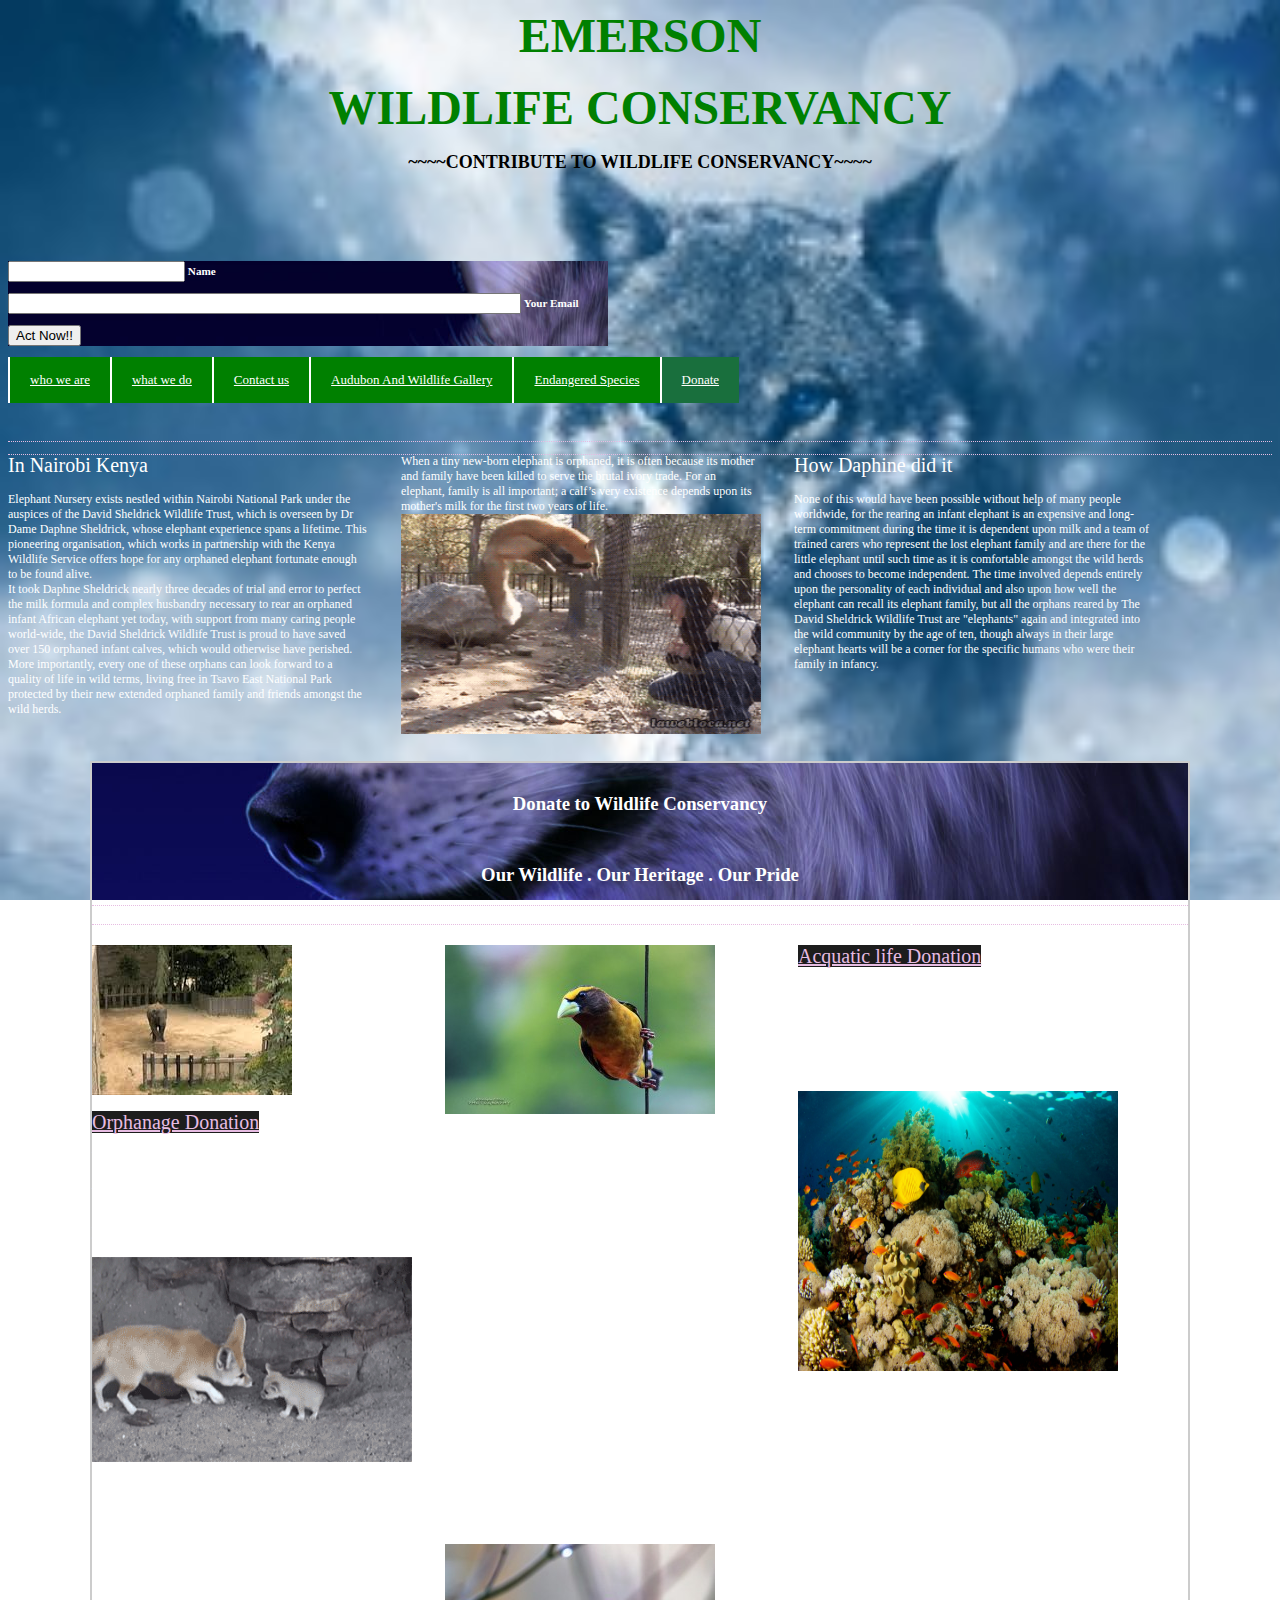
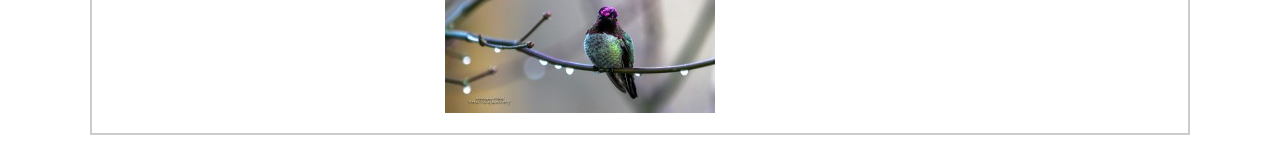
<file: donate.html>
<html>
<head>
<title> Donate to Wildlife Conservancy</title>

</head>

<body>
<p>
<style>
body {
    background-image: url("images/back2.jpg");
    background-repeat: no-repeat;
    <!--background-position: right top;-->
    margin-right: 200px;
    background-attachment: fixed;
	background-size:cover;
}
</style>
</p>
<style>
@import url("navi.css");
@import url("forms.css");

html{overflow-y:scroll;}

body{font-size: 0.7em;
	 font-family:; 
	
	color: black;}
h2{text-align: center;}	
ul{list-style-type: none;
	display: inline-block;
  }	  
ul li{
	display: inline-block;
	 }
#topbar{padding:0; z-index:1000;}
#topbar #search{display:block; float:right; width:243px; margin:10px 0 0 0; padding:0;}

div.my{display:block; width:100%; margin:0; text-align:left;}
div.my h1, div.my  h2, div.my h3, div.my h4, div.my h5,
div.my h6{margin:0 0 15px 0; padding:0; font-size:20px; font-weight:normal; line-height:normal;}
.social{color:white; border-top:1px dotted #E7BCE2; border-bottom:1px dotted #E7BCE2; }
.social a{color:#E7BCE2; background-color:#1D1D1D;}
#donating .donates{display:block; float:left; width:320px; margin:0 33px 0 0; padding:0;}
#donating .don{display:block; float:left; width:360px; margin:0 33px 0 0; padding:0; color:white; font-size:12;}
form{color:white; background-image: url("images/wolfe.jpg");  background-attachment:fixed;
      align:left; width:600px;}
table{ background-image: url("images/wolfe.jpg");  background-attachment:fixed; background-size:cover; color:white; }

</style>
<table width="250" height="100" align="center" style="background-image: url("images/back2.jpg"); background-attachment:fixed;">
<p><h2><strong><font color="green" size="7">EMERSON</font></strong></p>
<p><h2><strong><font color="green" size="7"> WILDLIFE CONSERVANCY</font></strong></p>
<p><h2><strong><font color="black" size="4"> ~~~~CONTRIBUTE TO WILDLIFE CONSERVANCY~~~~</font></strong></p>
</table>
<br><br><br><br><br>
 <form style="background-color:maroon" width="200" caption="Donate here!!">
          <p>
            <input type="text" name="name" id="name" value="" size="22" />
            <label for="name" color="White"><strong>Name</strong></label>
          </p>
          <p>
            <input type="text" name="email" id="email" value="" size="70" />
            <label for="email" color="White"><strong>Your Email</strong></label>
          </p>
          <p>
            <button type=" button" class="button" color="green">Act Now!!</button>
            &nbsp;
          </p>
        </form>
<!-- --------------------------------------------------------------------------------------------------------------- -->
<div class="my menu">
  <div id="topbar">
    <div id="topnav">
     <ul>
        <li><a href="index.html">who we are</a></li>
        <li><a href="about us.html">what we do</a></li>
        <li><a href="Contacts.html">Contact us</a></li>
		<li><a href="galary.html">Audubon And Wildlife Gallery</a></li>
		<li><a href="dangered.html">Endangered Species</a></li>
	    <li class="active"><a href="donate.html">Donate</a></li>
    </ul>  
    </div>
    <br class="clear" />
  </div>
</div>
<br class="clear" /><br class="clear" />
<br class="clear" /><br class="clear" /><br class="clear" /><br class="clear" />
    <div class="my social">
            <div id="donating">
            <div class="don redlist">
         <p>
          <h1>In Nairobi Kenya</h2>
            Elephant Nursery exists nestled within Nairobi National Park under the auspices of the David Sheldrick Wildlife Trust,
			which is overseen by Dr Dame Daphne Sheldrick, whose elephant experience spans a lifetime. This pioneering organisation,
			which works in partnership with the Kenya Wildlife Service offers hope for any orphaned elephant fortunate enough to be
			found alive.      <br class="clear" />
			It took Daphne Sheldrick nearly three decades of trial and error to perfect the milk formula and complex husbandry
			necessary to rear an orphaned infant African elephant yet today, with support from many caring people world-wide, the
			David Sheldrick Wildlife Trust is proud to have saved over 150 orphaned infant calves, which would otherwise have
			perished. More importantly, every one of these orphans can look forward to a quality of life in wild terms, living free
			in Tsavo East National Park protected by their new extended orphaned family and friends amongst the wild herds.
        </p>
        </div>
  
          <div class="don photos">
          <p>
		  When a tiny new-born elephant is orphaned, it is often because its mother and family have been killed to serve the brutal
		  ivory trade. For an elephant, family is all important; a calf’s very existence depends upon its mother's milk for the 
		  first two years of life.
 	      <img src="images/gif3.gif" width="360" height="220">
		  </p>
              <br class="clear" />
           </div>
		   
		    <div class="don red">
           
         <p>
          <h1>How Daphine did it</h1>
           None of this would have been possible without help of many people worldwide, for the rearing an infant elephant is an 
		   expensive and long-term commitment during the time it is dependent upon milk and a team of trained carers who represent
		   the lost elephant family and are there for the little elephant until such time as it is comfortable amongst the wild
		   herds and chooses to become independent. The time involved depends entirely upon the personality of each individual and
		   also upon how well the elephant can recall its elephant family, but all the orphans reared by The David Sheldrick
		   Wildlife Trust are "elephants" again and integrated into the wild community by the age of ten, though always in their
		   large elephant hearts will be a corner for the specific humans who were their family in infancy.
        </p>
        </div>
             <br class="clear" />
              </div>
         </div> 


<table width="1100" height="557" border="1" align="center" cellpadding="0" cellspacing="0" bordercolor="#CCCCCC" >
  <tr>
    <td height="555" valign="top">
	<table width="100%" height="142" border="0" align="center" cellpadding="0" cellspacing="0">
	 <tr valign="bottom"> 
          <td height="30"  color="green" size="7"><h3 align="center">Donate to Wildlife Conservancy</h3></td>
     </tr>
	 <tr valign="bottom"> 
          <td height="30"  color="green" size="7"><h3 align="center">Our Wildlife . Our Heritage . Our Pride</h3></td>
     </tr>
	 
	<!-------------—―― ----------------------- -->
    <table>
    <div class="my social">
        <div id="donating">
         <div class="donates wildlife">
          <h1>Donate to Wildlife</h1>
          <p>
	       	  <img src="images/orphanage.jpg">
          <h1><a href="https://www.sheldrickwildlifetrust.org/html/help.html">Orphanage Donation</a></h2>
          You can now easily donate to our wildlife Orphanage consevancy easily since Emerson Wildlife Conservancy partners with online giving charity processors so that you can easily manage your online automatic giving account and change it whenever you
          want. 
		  	  <img src="images/gif6.gif" width="320">
		  No need to reach us – you just go on line and easily change it.  Give every month – or at an interval of your choice!
           </p>
         </div>
  
        <div class="donates audobon">
          <h1>Donate to Audubon Conservancy</h1>
          <p>
		  <img src="images/back7.jpg">
          <h1>Right now,Emerson conservationists are working on the ground, across four continents and four oceans, to save some 
		  of Earth's most spectacular and imperiled wildlife. From Thailand's tiger territory to the nesting beaches of leatherback
		  turtles in Gabon, and from the sea lion pools of the New York Zoos and Aquarium to the elephants and gorillas of the
		  African forests, WCS is making groundbreaking discoveries and crucial progress against great odds.
         We need your help to continue our important work to save wild animals and wild places.nt. No need to reach us – you just
		 go on line and easily change it.  Give every month – or at an interval of your choice!
		    <img src="images/back8.jpg">
           </p>
         </div>
		       <div class="donates acquatic">
          <h1>Donate to Acquatic life</h1>
          <p>
          <h1><a href="https://www.sheldrickwildlifetrust.org/html/help.html">Acquatic life Donation</a></h2>
          If you’re like many folks, you hold some appreciated stocks, and we’d appreciate it if you think about this smart way to give.
          It’s as simple as a stock transfer to the ET brokerage account, and you get an immediate current-year deductible donation on 
		  the full appreciated value. 
		  <img src="images/acquatic3.jpg" width="320" height="280">
		  You don’t need to pay tax on the appreciation and neither do we.  Such a deal.
		  Some of the world’s most successful wildlife-savers have been Emerson Wildlife Conservancy contributors. What are you waiting for?
		  Join them!
           </p>
         </div>
      <br class="clear" />
      </div>
    </div>

          </td>
        </tr>
      </table> 
	  
    </td>
  </tr>
 </table>
 
</body>
</html>
</file>
